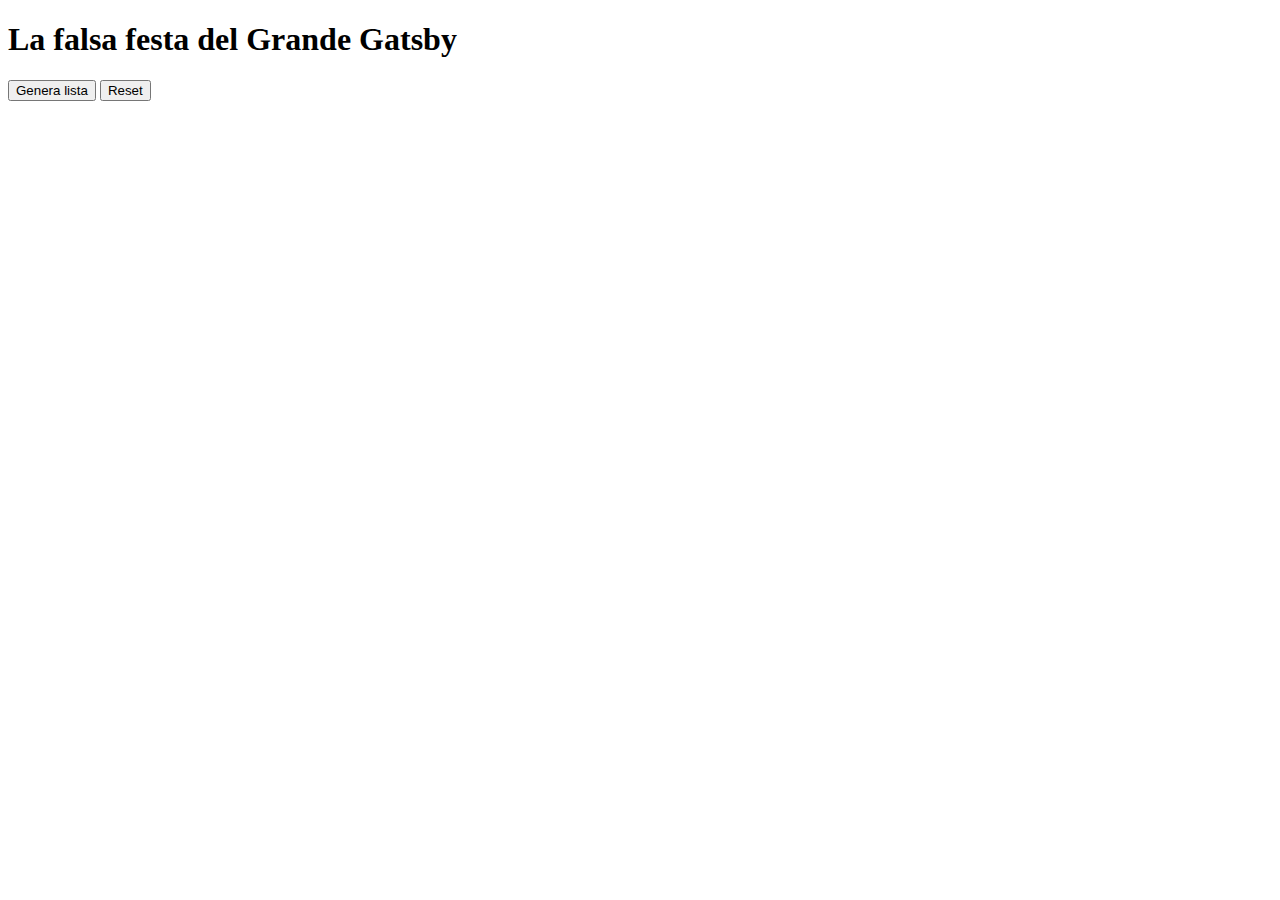
<file: jsnack1/index.html>
<!DOCTYPE html>
<html lang="it">

<head>
    <meta charset="UTF-8">
    <meta name="viewport" content="width=device-width, initial-scale=1.0">
    <title>Snack 1</title>


    <link rel="stylesheet" href="https://cdnjs.cloudflare.com/ajax/libs/font-awesome/6.2.0/css/all.min.css"
        integrity="sha512-xh6O/CkQoPOWDdYTDqeRdPCVd1SpvCA9XXcUnZS2FmJNp1coAFzvtCN9BmamE+4aHK8yyUHUSCcJHgXloTyT2A=="
        crossorigin="anonymous" referrerpolicy="no-referrer" />
    <link href="https://cdn.jsdelivr.net/npm/bootstrap@5.3.0/dist/css/bootstrap.min.css" rel="stylesheet"
        integrity="sha384-9ndCyUaIbzAi2FUVXJi0CjmCapSmO7SnpJef0486qhLnuZ2cdeRhO02iuK6FUUVM" crossorigin="anonymous">

</head>

<body>

    <header class="text-center">
        <h1>La falsa festa del Grande Gatsby</h1>
    </header>
    <main>

        <div class="container">
            <div class="row container-guest"></div>

            <div class="text-center"> 
                <button type="button" id="btn-generator" class="btn btn-primary">Genera lista</button>
                <button type="button" id="btn-reset" class="btn btn-primary">Reset</button>
            </div>
        </div>

    </main>
    <script src="./script.js"></script>
</body>

</html>
</file>
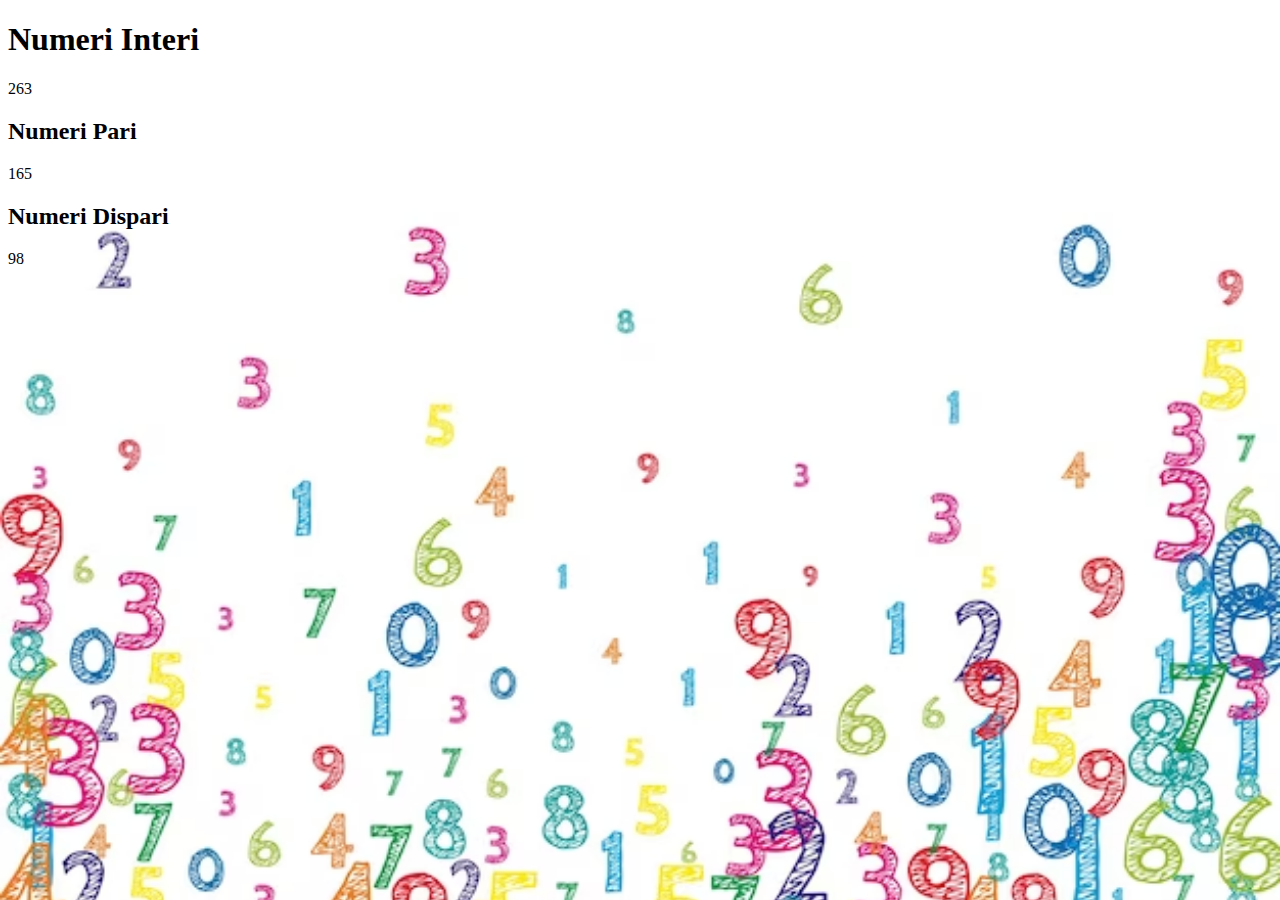
<file: jsnack2/index.html>
<!DOCTYPE html>
<html lang="en">

<head>
    <meta charset="UTF-8">
    <meta name="viewport" content="width=device-width, initial-scale=1.0">
    <title>Snack 2</title>
    <link rel="stylesheet" href="style.css">
    <link rel="stylesheet" href="https://cdnjs.cloudflare.com/ajax/libs/font-awesome/6.2.0/css/all.min.css"
        integrity="sha512-xh6O/CkQoPOWDdYTDqeRdPCVd1SpvCA9XXcUnZS2FmJNp1coAFzvtCN9BmamE+4aHK8yyUHUSCcJHgXloTyT2A=="
        crossorigin="anonymous" referrerpolicy="no-referrer" />
    <link href="https://cdn.jsdelivr.net/npm/bootstrap@5.3.0/dist/css/bootstrap.min.css" rel="stylesheet"
        integrity="sha384-9ndCyUaIbzAi2FUVXJi0CjmCapSmO7SnpJef0486qhLnuZ2cdeRhO02iuK6FUUVM" crossorigin="anonymous">

</head>

<body>

    <div class="container text-center">
        <div class="row">
            <div class="col text-warning">
                <h1 class="py-3 display-3 fw-bold">Numeri Interi</h1>
                <span class="fw-bold fs-3" id="tot-number"></span>
                <div class="row">
                    <div class="col text-danger">
                        <h2 class="display-4 fw-bold">Numeri Pari</h2>
                        <span class="fw-bold fs-3" id="tot-even"></span>
                    </div>
                    <div class="col text-primary">
                        <h2 class="display-4 fw-bold">Numeri Dispari</h2>
                        <span class="fw-bold fs-3" id="tot-odd"></span>
                    </div>
                </div>
            </div>
        </div>
    </div>



    <script src="./script.js"></script>
</body>

</html>
</file>
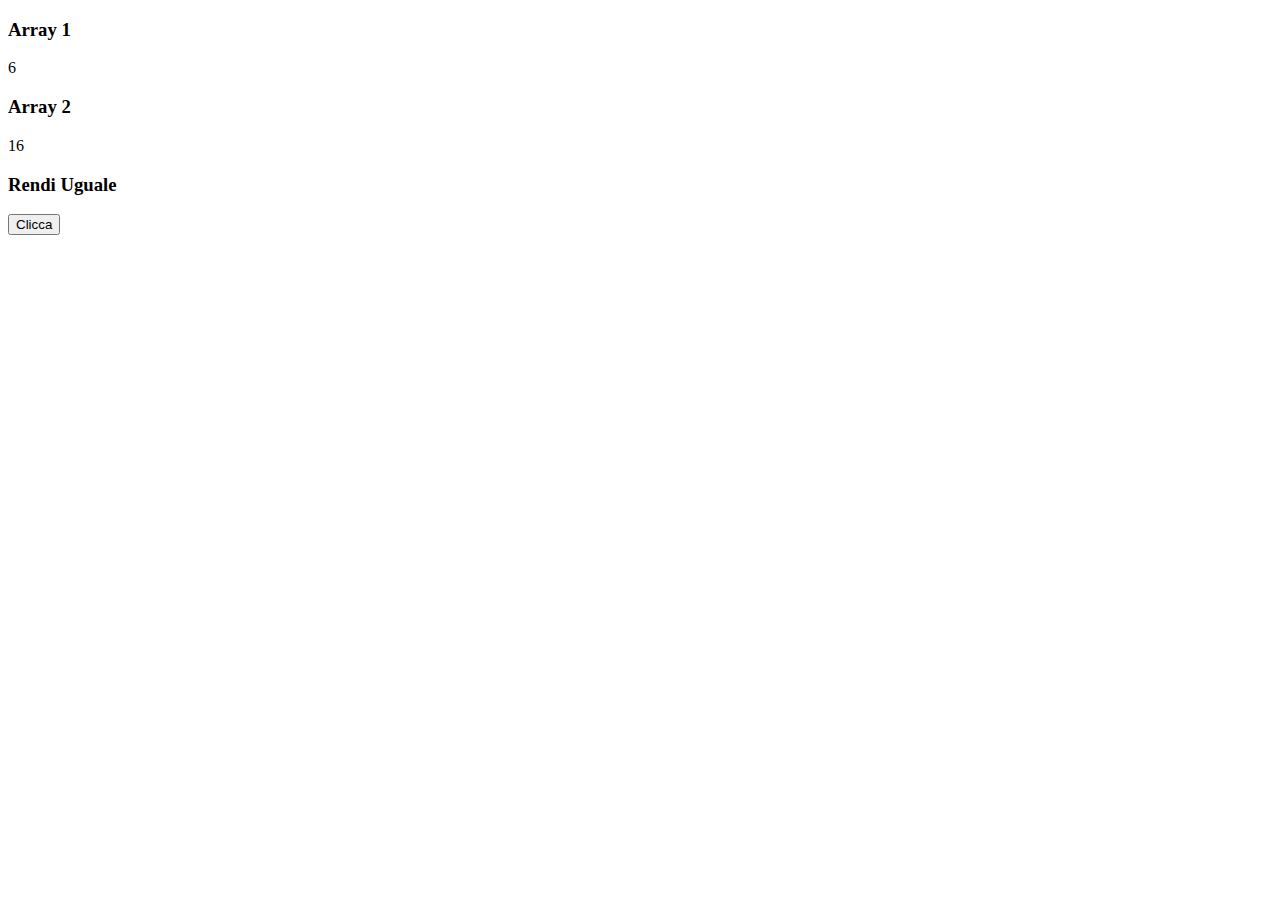
<file: jsnack3(bonus)/index.html>
<!DOCTYPE html>
<html lang="en">

<head>
    <meta charset="UTF-8">
    <meta name="viewport" content="width=device-width, initial-scale=1.0">
    <title>Snack bonus</title>

    <link rel="stylesheet" href="https://cdnjs.cloudflare.com/ajax/libs/font-awesome/6.2.0/css/all.min.css"
        integrity="sha512-xh6O/CkQoPOWDdYTDqeRdPCVd1SpvCA9XXcUnZS2FmJNp1coAFzvtCN9BmamE+4aHK8yyUHUSCcJHgXloTyT2A=="
        crossorigin="anonymous" referrerpolicy="no-referrer" />
    <link href="https://cdn.jsdelivr.net/npm/bootstrap@5.3.0/dist/css/bootstrap.min.css" rel="stylesheet"
        integrity="sha384-9ndCyUaIbzAi2FUVXJi0CjmCapSmO7SnpJef0486qhLnuZ2cdeRhO02iuK6FUUVM" crossorigin="anonymous">

</head>

<body>


    <div class="container text-center">
        <div class="row fw-bold">
            <div class="col gy-4">
                <h3>Array 1</h3>
                <span id="first-length"></span>
                <span id="first-equal"></span>
            
            </div>
            <div class="col gy-4">
                <h3>Array 2</h3>
                <span id="second-length"></span>
                <span id="second-equal"></span>
            </div>
        </div>
        <h3>Rendi Uguale</h3>
        <button type="button" id="btn-equal" class="btn btn-primary my-3">Clicca</button>

        <h1 class="yeah"></h1>
    </div>



    <script src="./script.js"></script>
</body>

</html>
</file>
<file: jsnack2/style.css>
body{
    background-image: url(./img/sfondo.png);
    background-repeat: no-repeat;
    background-size: cover;
}
</file>
